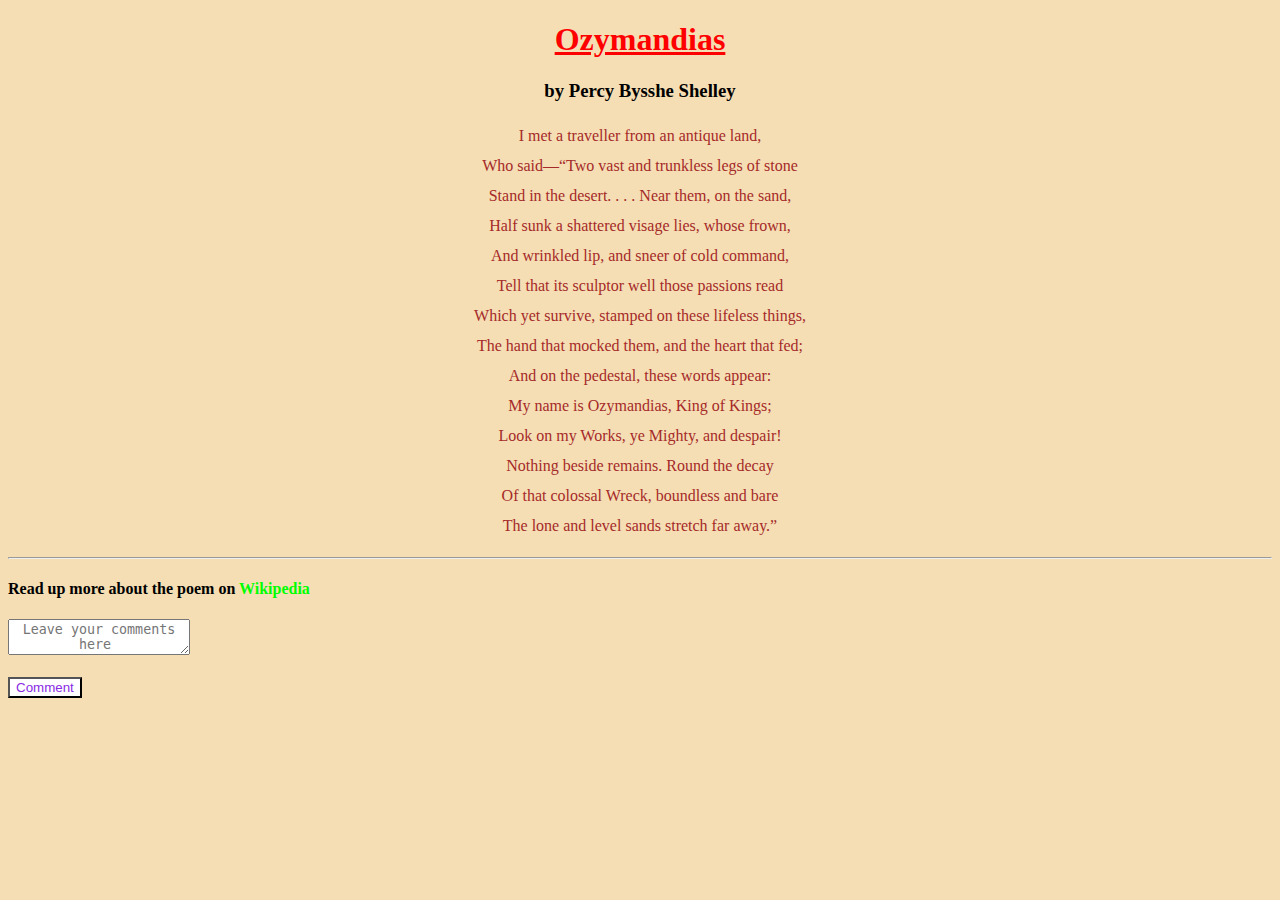
<file: CSS (Day 1)/index.html>
<!DOCTYPE html>
<html lang="en">
<head>
    <meta charset="UTF-8">
    <meta name="viewport" content="width=device-width, initial-scale=1.0">
    <title>CSS Assignment-1</title>
    <link rel="stylesheet" href="style.css">
</head>
<body style="background-color: wheat;">
    <!-- Poem Name --> 
<h1>Ozymandias</h1> 
<!-- Poet's Name --> 
<h3>by Percy Bysshe Shelley</h3> 
<!-- Poem --> 
<p> 
I met a traveller from an antique land,<br /> 
Who said—“Two vast and trunkless legs of stone<br /> 
 
 
Stand in the desert. . . . Near them, on the sand,<br /> 
Half sunk a shattered visage lies, whose frown,<br /> 
And wrinkled lip, and sneer of cold command,<br /> 
Tell that its sculptor well those passions read<br /> 
Which yet survive, stamped on these lifeless things,<br /> 
The hand that mocked them, and the heart that fed;<br /> 
And on the pedestal, these words appear:<br /> 
My name is Ozymandias, King of Kings;<br /> 
Look on my Works, ye Mighty, and despair!<br /> 
Nothing beside remains. Round the decay<br /> 
Of that colossal Wreck, boundless and bare<br /> 
The lone and level sands stretch far away.”<br /> 
</p> 
<hr /> 
<h4> 
Read up more about the poem on 
<a 
href="https://en.wikipedia.org/wiki/Ozymandias">Wikipedia</a> 
</h4> 
 
<textarea placeholder="Leave your comments here 
..."></textarea> 
<br /><br /> 
<button>Comment</button>
</body>
</html>
</file>
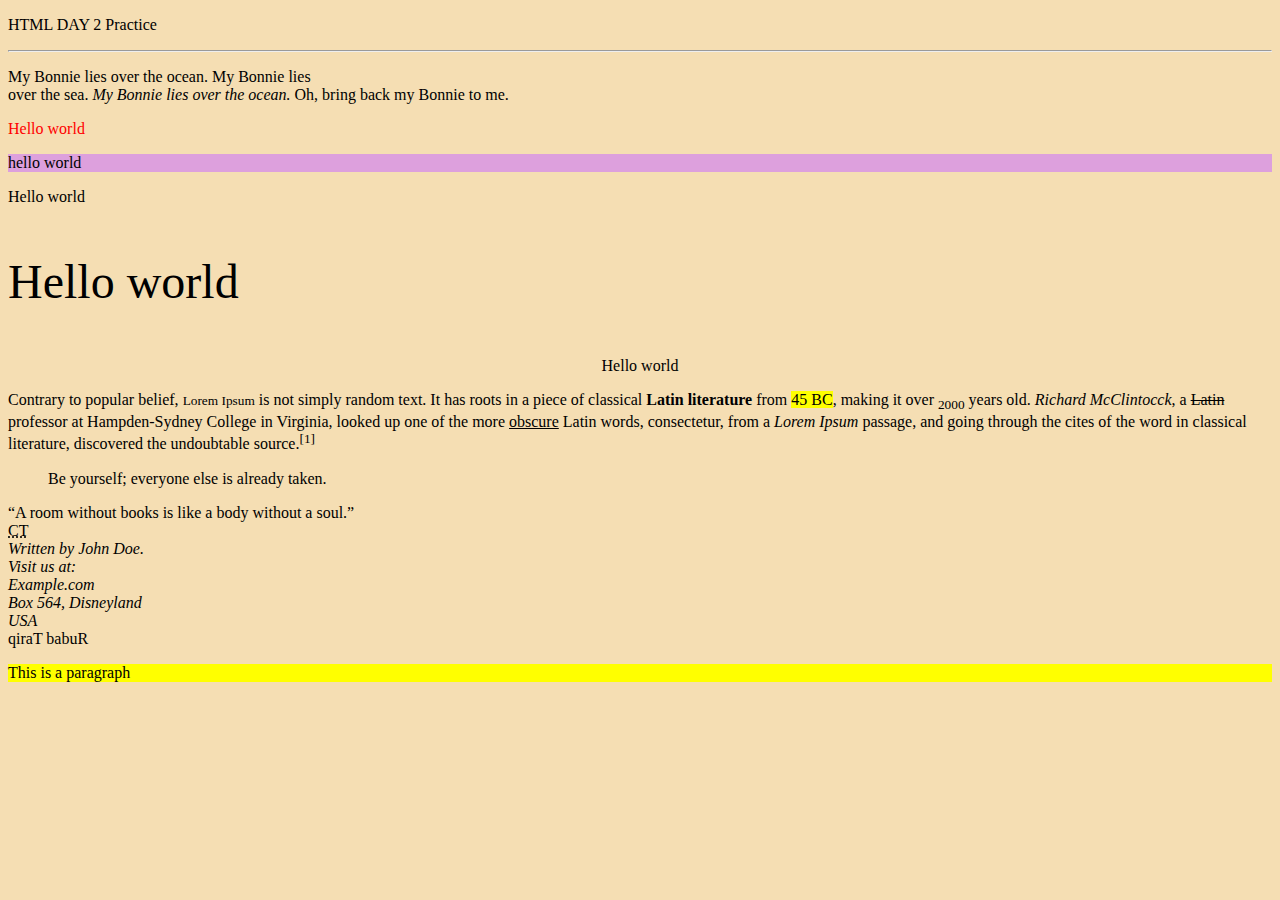
<file: HTML (Day 2)/index.html>
<!-- Learn about Hr,linebreak,text formating,style tags   -->

<!DOCTYPE html>
<html>
<head>
    <title>html Day 2</title>
<body style ="background-color:wheat;">
    <!-- Horizontal Rules-->
    <p>HTML DAY 2 Practice</p><hr>
    <!-- Line break & italic-->
  <p>My Bonnie lies over the ocean.
    My Bonnie lies<br> over the sea.
    <i>My Bonnie lies over the ocean.</i>
    Oh, bring back my Bonnie to me.</p>
    <!-- HTML Style -->
 <p style="color:red;" >Hello world</p>
 <p style="background-color: plum;">hello world</p>
<p style="font-family:verdana;"> Hello world</p>
<p style="font-size:300%;"> Hello world</p>
<p style="text-align:center;"> Hello world</p>
    <!-- HTML Text formating -->
<p>Contrary to popular belief, <small>Lorem Ipsum</small> is not simply random text. 
It has roots in a piece of classical <strong>Latin literature</strong> from <mark>45 BC</mark>, making it over <sub>2000</sub> years old. 
<em>Richard McClintocck</em>, a <del>Latin</del> professor at Hampden-Sydney College in Virginia, 
looked up one of the more <ins>obscure</ins> Latin words, consectetur, from a <cite>Lorem Ipsum</cite> passage,
and going through the cites of the word in classical literature, discovered the undoubtable source.<sup>[1]</sup></p>  
<!-- Quotation -->
<blockquote cite="https://www.goodreads.com/quotes">Be yourself; everyone else is already taken.</blockquote>
<!-- quotation marks around quotes -->
<q>A room without books is like a body without a soul.</q><br>
<!-- Abbrivation -->
<abbr title="Chemotherapy">CT</abbr>
<!-- Address -->
<address>Written by John Doe.<br>
    Visit us at:<br>
    Example.com<br>
    Box 564, Disneyland<br>
    USA</address>
<!-- Bi-Directional Override -->
<bdo dir="rtl" >Rubab Tariq</bdo>
<!--HTML comments -->
<!--We write the comments in between of these-->
<!-- Using CSS -->
<p style="background-color:yellow" >This is a paragraph</p> <!--inline css-->
    

</body>
</head>
</html>
</file>
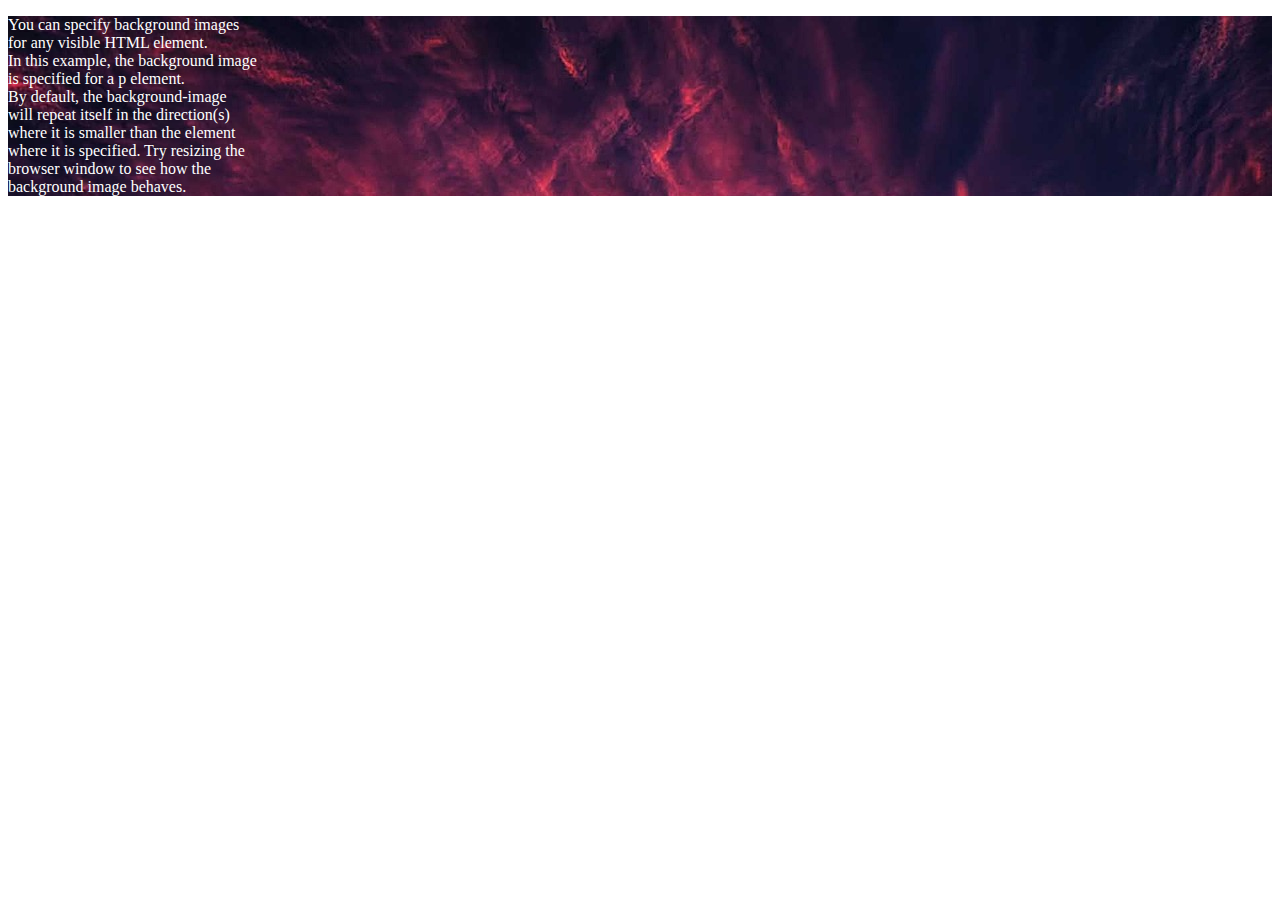
<file: HTML (Day 4)/index.html>
<!--learn about favicon, background image, tect color in html -->

<!DOCTYPE html>
<html lang="en">
<head>
    <title>Day 3</title>
    <link rel="icon" href="https://static.vecteezy.com/system/resources/previews/013/313/458/non_2x/html-icon-3d-rendering-illustration-vector.jpg">
   <style>
    p{
        background-image: url(tree-736885_1280.jpg);
        color: white;
    }
   </style>
</head>
<body>
    <p>
        You can specify background images<br>
        for any visible HTML element.<br>
        In this example, the background image<br>
        is specified for a p element.<br>
        By default, the background-image<br>
        will repeat itself in the direction(s)<br>
        where it is smaller than the element<br>
        where it is specified. Try resizing the<br>
        browser window to see how the<br>
        background image behaves.
        </p>
</body>
</html>
</file>
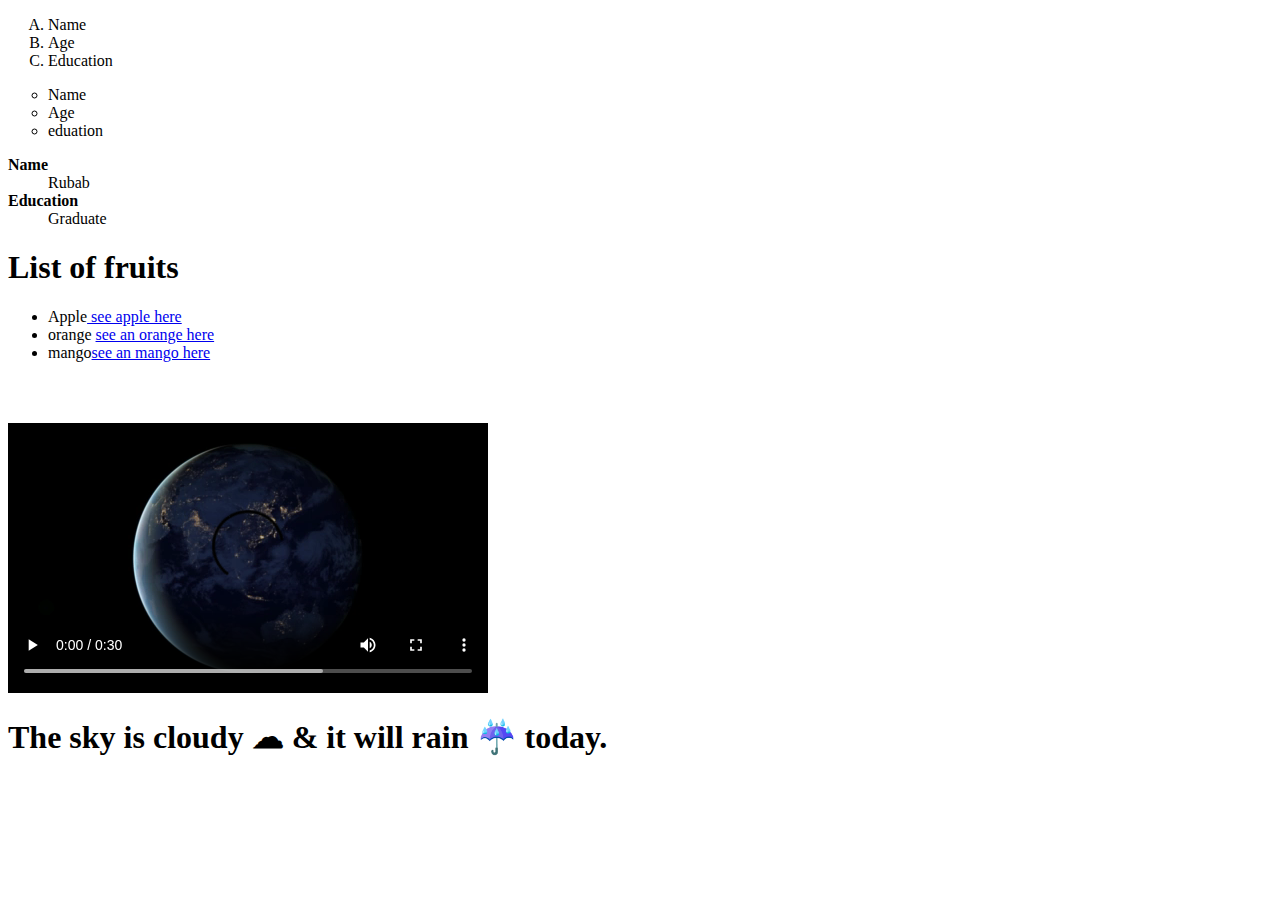
<file: HTML (Day 5)/index.html>
<!DOCTYPE html>
<html lang="en">
<head>
    <title>HTML Day 5</title>
</head>
<body>
      <!-- List -->
   <!-- Ordered list  -->
    <ol type ="A">
      <li> Name</li>
      <li>Age</li>
      <li>Education</li>
    </ol> 
     <!--Unordered list  -->
    <ul style = "list-style-type:circle">
        <li> Name</li>
        <li> Age </li>
        <li> eduation</li>
     </ul> 
       <!-- Description List  -->
     <dl>
         <dt> <b>Name</b></dt>
         <dd> Rubab</dd>
         <dt> <b>Education</b></dt>
         <dd> Graduate</dd> 
    </dl>   
    <!-- Praction Question of delta course-->
     <h1>List of fruits</h1>
    <ul>
     <li>Apple<a href="https://media.istockphoto.com/id/184276818/photo/red-apple.jpg?s=612x612&w=0&k=20&c=NvO-bLsG0DJ_7Ii8SSVoKLurzjmV0Qi4eGfn6nW3l5w="> see apple here</a></li> 
     <li>orange <a href="https://encrypted-tbn0.gstatic.com/images?q=tbn:ANd9GcTJttvKpQEYllL8hilL_PdxM4v8Glnst6iDFg&s">see an orange here</a></li>
     <li>mango<a href="https://encrypted-tbn0.gstatic.com/images?q=tbn:ANd9GcRV6349S2U62s8Bpua96to6LlJf_swjxUrRXg&s">see an mango here</a></li>
    </ul>    
    <!-- Video  -->
     <video controls>
      <source src="Video.mp4" title="video.mp4" >
     </video>

    <iframe width="560" height="315" src="https://www.youtube.com/embed/t0Q2otsqC4I?si=MotJLu4DVxT5xbc8" title="YouTube video player" frameborder="0" allow="accelerometer; autoplay; clipboard-write; encrypted-media; gyroscope; picture-in-picture; web-share" referrerpolicy="strict-origin-when-cross-origin" allowfullscreen></iframe>
<!-- Entities -->
<h1> The sky is cloudy &#9729; &amp; it will rain &#9748; today.</h1>

</body>
</html>
</file>
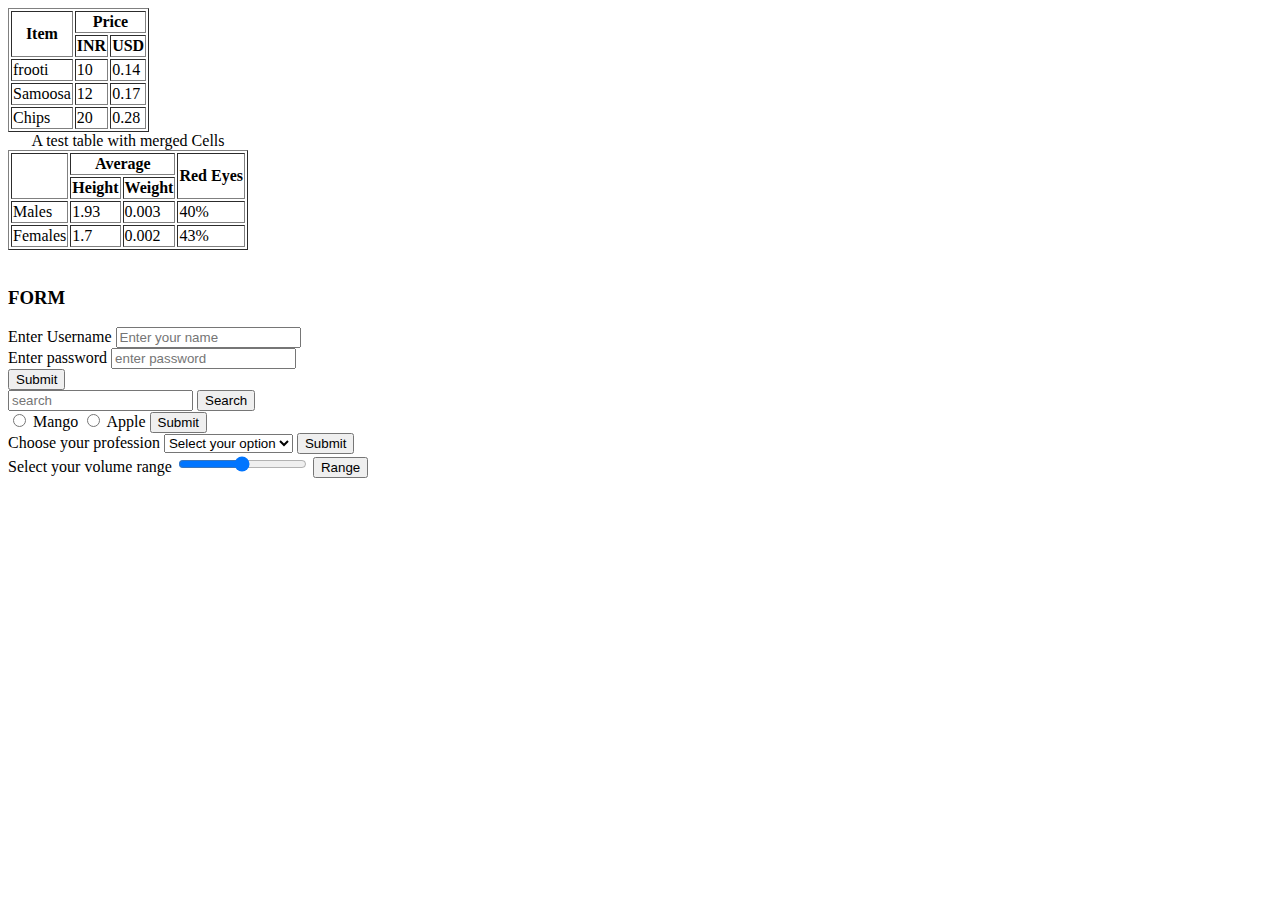
<file: HTML (Day 6 Final)/index.html>
<!DOCTYPE html>
<html lang="en">
<head>
    <meta charset="UTF-8">
    <meta name="viewport" content="width=device-width, initial-scale=1.0">
    <title>Document</title>
</head>
<body>
    <!-- Table 1 -->
<table border="black">
    <!-- Table Heading -->
 <thead>   
 <tr>
   <th rowspan="2">Item </th>
   <th colspan="2"> Price </th>
 </tr>
 <tr>
    <th>INR</th>
    <th>USD</th>
 </tr>

 </thead>
 <!-- Table Body -->
 <tbody>
 <tr>
    <td> frooti</td>
    <td> 10 </td>
    <td>0.14</td>
 </tr>
<td> Samoosa </td>
<td> 12 </td>
<td>0.17</td>
<tr>
  <td> Chips </td>
  <td> 20 </td>
  <td> 0.28</td>
</tr>
</tbody>
</table>     


<!-- Table 2 practice -->
 <table border="black">
    <caption>A test table with merged Cells</caption>
<thead>
<tr>
 <th rowspan="2"> </th>
 <th colspan="2">Average</th>   
 <th rowspan="2"> Red Eyes</th>
</tr>
<tr> 
    <th> Height</th>
    <th>Weight</th>
</tr>
</thead>
<tbody>
<tr>
    <td>Males</td>
    <td>1.93</td>
    <td>0.003</td>
    <td>40%</td>
</tr>
<tr>
    <td>Females</td>
    <td>1.7</td>
    <td>0.002</td>
    <td>43%</td>
</tr>
</tbody>
</table> 
<br>
<!-- Forms HTML -->
 <h3>FORM</h3>
 <form action ="/action">
 <div>   
<label for="Username">Enter Username</label>    
<input type="text" id="Username"  placeholder="Enter your name" >
</div>
<div>
<label for="password">Enter password</label>  
<input type="password" id="password"  placeholder="enter password">
</div>
<button>Submit</button>
</form>

<!-- Name Attribute With google link -->
<form action="https://www.google.com/search">
<input type="text" placeholder="search" id="search" name="q" >
<button>Search</button> 
</form>   


<!-- Radio Button -->
<div>
<form action="/action">
<input type="radio" id="mango" name="fruit" value="mango">
<label for="mango"> Mango</label>
<input type="radio" id="apple" name="fruit" value="apple">
<label for="apple"> Apple</label>
<button>Submit</button>
</form>
</div>


<!-- Dropdown -->
 <form action="/action">
<div>
    <label for="profession">Choose your profession</label>
    <select name="profession" id="profession">
        <option>Select your option</option>
        <option value="student"> Student</option>
        <option value="Developer">Developer</option>
    </select>
    <button>Submit</button>
</div>

<!-- Range input type -->
<div>
    <label for="volume">Select your volume range</label>
    <input type="range" min="0" max="100" name="value" id="volume">
    <button>Range</button>
</div>
</form>
</body>
</html>
</file>
<file: CSS (Day 1)/style.css>
/*Learned three types to write css, color properties, text-align properties, line-height, letter-spacing, css units, font-family, text-decoration, font-weight */





h1{
    text-align: center;
    color: red;
    text-decoration: underline;
}
p{
    color: #a52a2a;
    text-align: center;
    font-family: Georgia, 'Times New Roman', Times, serif;
    line-height: 30px;
}
h3{
    text-align: center;
    font-family: Georgia, 'Times New Roman', Times, serif;
    color: black;
}
a{
    color: rgb(0,255,0);
    text-decoration: none;
    text-align: center;
}
button{
    color: blueviolet;
    background-color: white;
}
textarea{
    color: #000000;
    text-align: center;
}
</file>
